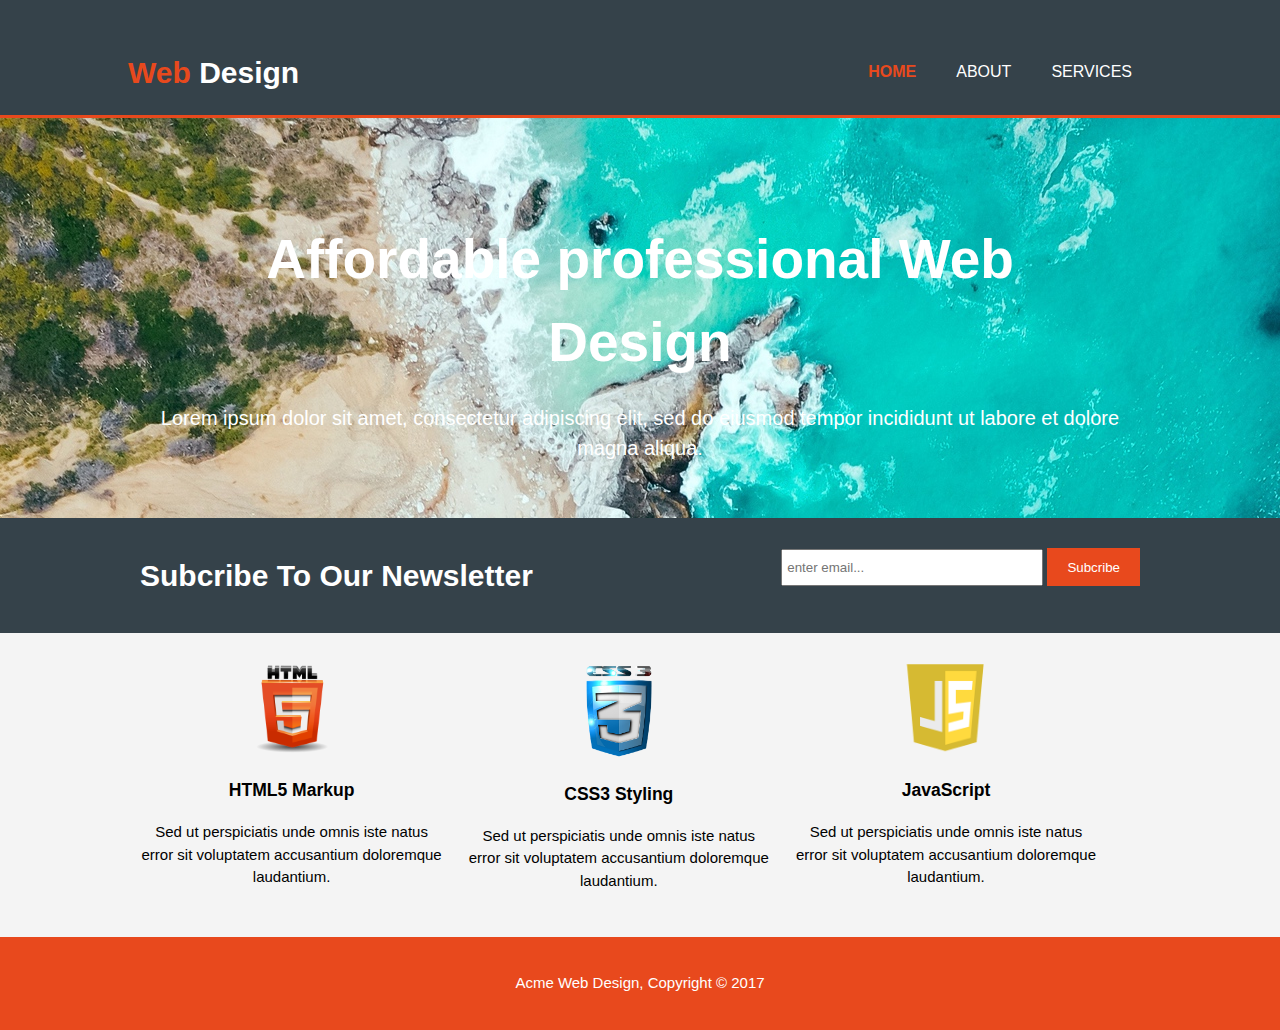
<file: index.html>
<!DOCTYPE html>
<html lang="en">

<head>
    <meta charset="UTF-8">
    <meta name="viewport" content="width=device-width, initial-scale=1.0">
    <meta name="description" content="Affordable and professional web design">
    <meta name="keywords" content="web design, affordable web design, professional web design">
    <meta name="author" content="Quang Ha">
    <meta http-equiv="X-UA-Compatible" content="ie=edge">
    <title>this is the title | Welcome</title>
    <link rel="stylesheet" href="./css/style.css">
</head>

<body>
    <header>
        <div class="container">
            <div id="branding">
                <h1><span class="highlight">Web</span> Design</h1>
            </div>
            <nav>
                <ul>
                    <li class="current"><a href="index.html">Home</a></li>
                    <li><a href="about.html">About</a></li>
                    <li><a href="services.html">Services</a></li>
                </ul>
            </nav>
        </div>
    </header>

    <section id="showcase">
        <div class="container">
            <h1>Affordable professional Web Design</h1>
            <p>Lorem ipsum dolor sit amet, consectetur adipiscing elit, sed do eiusmod tempor incididunt ut labore et
                dolore magna aliqua.</p>
        </div>
    </section>

    <section id="newsletter">
        <div class="container">
            <h1>Subcribe To Our Newsletter</h1>
            <form>
                <input type="email" placeholder="enter email...">
                <button type="submit" class="button_1">Subcribe</button>
            </form>
        </div>
    </section>

    <section id="boxes">
        <div class="container">
            <div class="box">
                <img src="./image/html.png">
                <h3>HTML5 Markup</h3>
                <p>Sed ut perspiciatis unde omnis iste natus error sit voluptatem accusantium doloremque laudantium.</p>
                
            </div>
            <div class="box">
                <img src="./image/css.png">
                <h3>CSS3 Styling</h3>
                <p>Sed ut perspiciatis unde omnis iste natus error sit voluptatem accusantium doloremque laudantium.</p>
                
            </div>
            <div class="box">
                <img src="./image/js.png">
                <h3>JavaScript</h3>
                <p>Sed ut perspiciatis unde omnis iste natus error sit voluptatem accusantium doloremque laudantium.</p>
                
            </div>
        </div>
    </section>

    <footer>
       <p>Acme Web Design, Copyright &copy; 2017</p> 
    </footer>

</body>

</html>
</file>
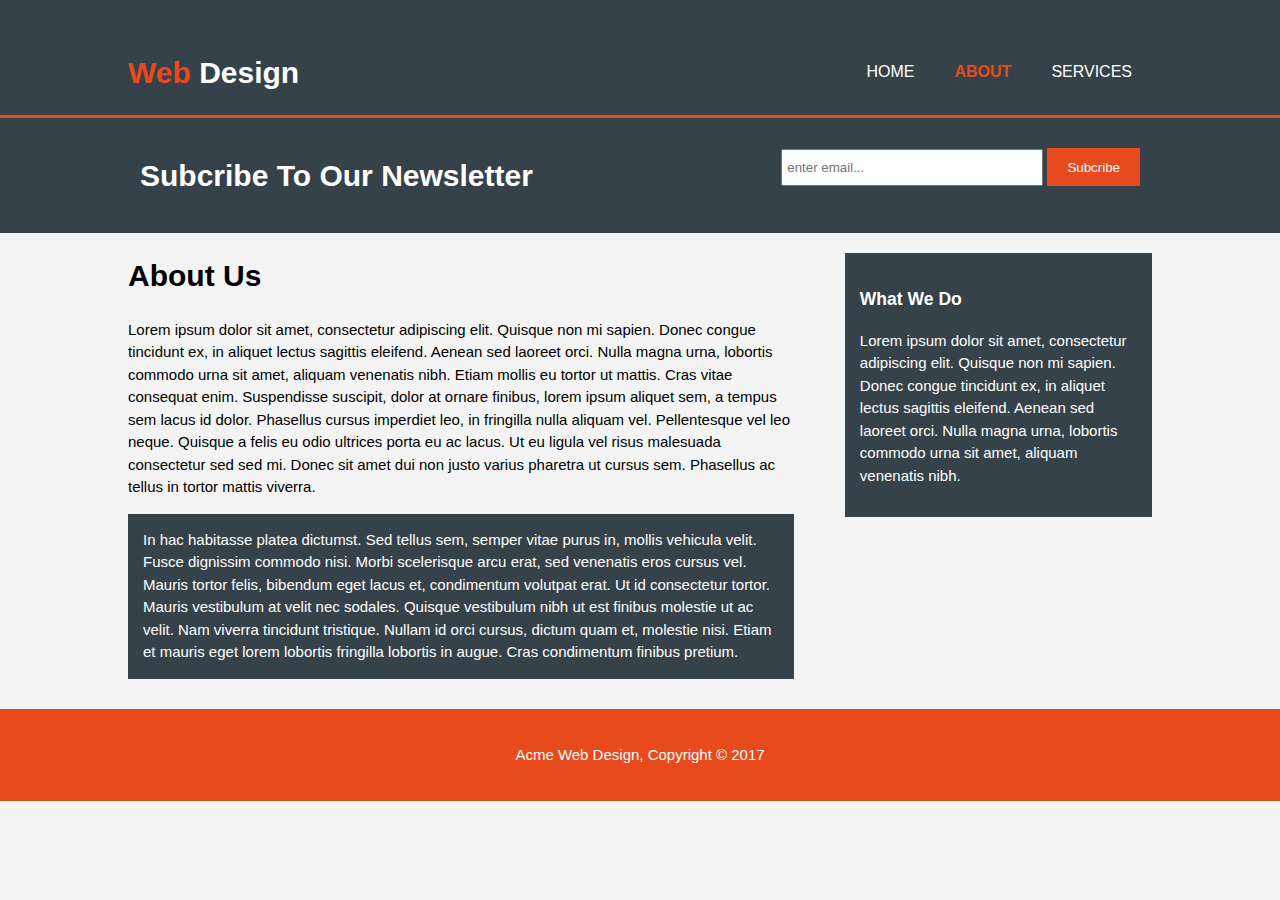
<file: about.html>
<!DOCTYPE html>
<html lang="en">

<head>
    <meta charset="UTF-8">
    <meta name="viewport" content="width=device-width, initial-scale=1.0">
    <meta name="description" content="Affordable and professional web design">
    <meta name="keywords" content="web design, affordable web design, professional web design">
    <meta name="author" content="Quang Ha">
    <meta http-equiv="X-UA-Compatible" content="ie=edge">
    <title>this is the title | About</title>
    <link rel="stylesheet" href="./css/style.css">
</head>

<body>
    <header>
        <div class="container">
            <div id="branding">
                <h1><span class="highlight">Web</span> Design</h1>
            </div>
            <nav>
                <ul>
                    <li><a href="index.html">Home</a></li>
                    <li class="current"><a href="about.html">About</a></liclass="current">
                    <li><a href="services.html">Services</a></li>
                </ul>
            </nav>
        </div>
    </header>

    <section id="newsletter">
        <div class="container">
            <h1>Subcribe To Our Newsletter</h1>
            <form>
                <input type="email" placeholder="enter email...">
                <button type="submit" class="button_1">Subcribe</button>
            </form>
        </div>
    </section>

    <section id="main">
        <div class="container">
            <article id="main-col">
                <h1 class="page-title">About Us</h1>
                <p>
                    Lorem ipsum dolor sit amet, consectetur adipiscing elit. Quisque non mi sapien. Donec congue
                    tincidunt ex, in aliquet lectus sagittis eleifend. Aenean sed laoreet orci. Nulla magna urna,
                    lobortis commodo urna sit amet, aliquam venenatis nibh. Etiam mollis eu tortor ut mattis. Cras vitae
                    consequat enim. Suspendisse suscipit, dolor at ornare finibus, lorem ipsum aliquet sem, a tempus sem
                    lacus id dolor. Phasellus cursus imperdiet leo, in fringilla nulla aliquam vel. Pellentesque vel leo
                    neque. Quisque a felis eu odio ultrices porta eu ac lacus. Ut eu ligula vel risus malesuada
                    consectetur sed sed mi. Donec sit amet dui non justo varius pharetra ut cursus sem. Phasellus ac
                    tellus in tortor mattis viverra.
                </p>
                <p class="dark">
                    In hac habitasse platea dictumst. Sed tellus sem, semper vitae purus in, mollis vehicula velit.
                    Fusce dignissim commodo nisi. Morbi scelerisque arcu erat, sed venenatis eros cursus vel. Mauris
                    tortor felis, bibendum eget lacus et, condimentum volutpat erat. Ut id consectetur tortor. Mauris
                    vestibulum at velit nec sodales. Quisque vestibulum nibh ut est finibus molestie ut ac velit. Nam
                    viverra tincidunt tristique. Nullam id orci cursus, dictum quam et, molestie nisi. Etiam et mauris
                    eget lorem lobortis fringilla lobortis in augue. Cras condimentum finibus pretium.
                </p>
            </article>

            <aside id="sidebar">
                <div class="dark">
                <h3>What We Do</h3>
                <p>Lorem ipsum dolor sit amet, consectetur adipiscing elit. Quisque non mi sapien. Donec congue
                    tincidunt ex, in aliquet lectus sagittis eleifend. Aenean sed laoreet orci. Nulla magna urna,
                    lobortis commodo urna sit amet, aliquam venenatis nibh.</p>
                </div>
            </aside>
        </div>
    </section>

    <footer>
        <p>Acme Web Design, Copyright &copy; 2017</p>
    </footer>

</body>

</html>
</file>
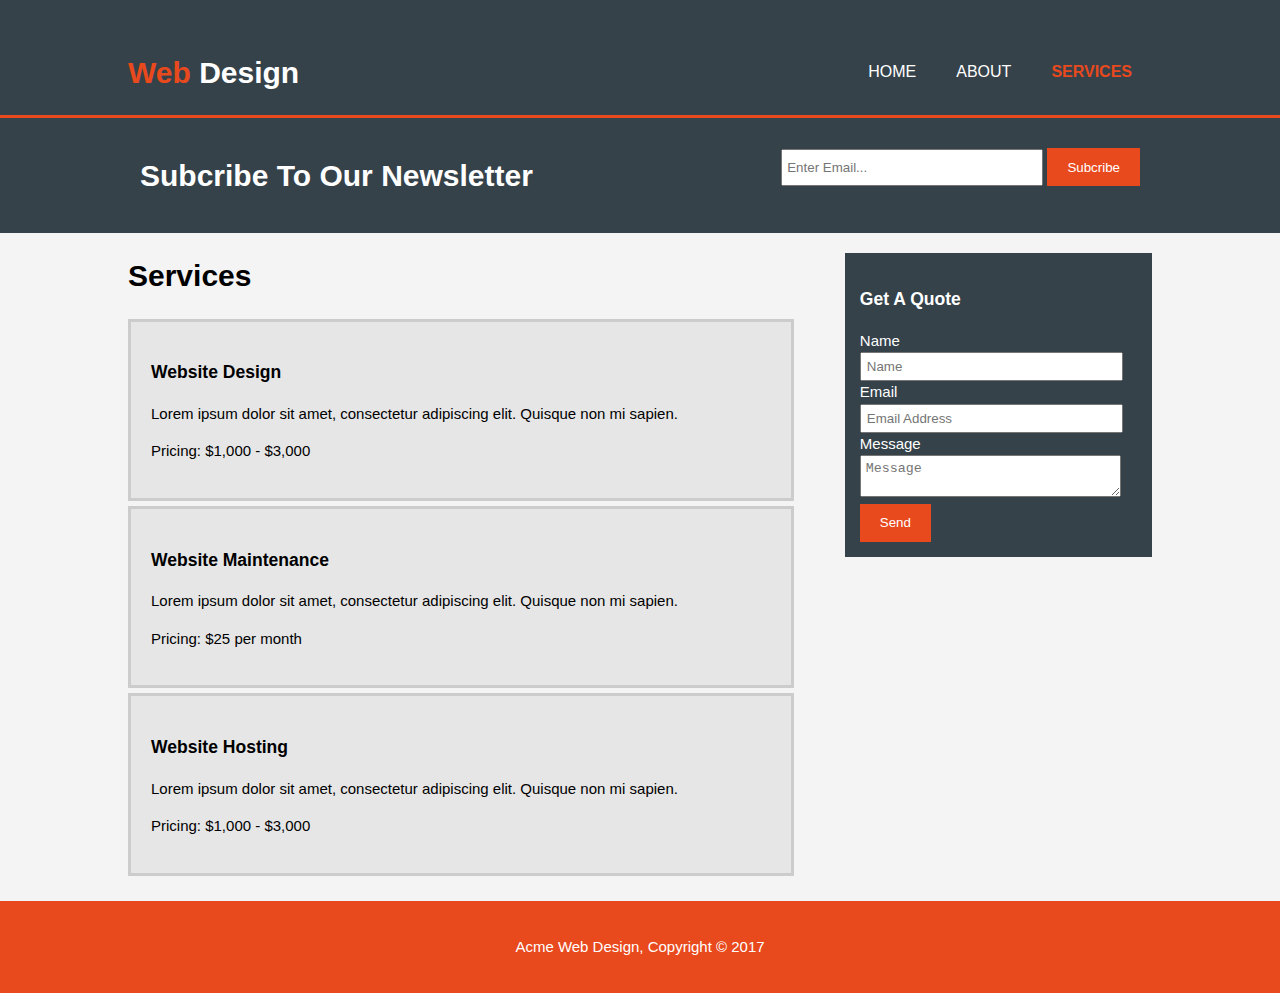
<file: services.html>
<!DOCTYPE html>
<html lang="en">

<head>
    <meta charset="UTF-8">
    <meta name="viewport" content="width=device-width, initial-scale=1.0">
    <meta name="description" content="Affordable and professional web design">
    <meta name="keywords" content="web design, affordable web design, professional web design">
    <meta name="author" content="Quang Ha">
    <meta http-equiv="X-UA-Compatible" content="ie=edge">
    <title>this is the title | Services</title>
    <link rel="stylesheet" href="./css/style.css">
</head>

<body>
    <header>
        <div class="container">
            <div id="branding">
                <h1><span class="highlight">Web</span> Design</h1>
            </div>
            <nav>
                <ul>
                    <li><a href="index.html">Home</a></li>
                    <li><a href="about.html">About</a></liclass="current">
                    <li class="current"><a href="services.html">Services</a></li>
                </ul>
            </nav>
        </div>
    </header>

    <section id="newsletter">
        <div class="container">
            <h1>Subcribe To Our Newsletter</h1>
            <form>
                <input type="email" placeholder="Enter Email...">
                <button type="submit" class="button_1">Subcribe</button>
            </form>
        </div>
    </section>

    <section id="main">
        <div class="container">
            <article id="main-col">
                <h1 class="page-title">Services</h1>
                <ul id="services">
                    <li>
                        <h3>Website Design</h3>
                        <p>Lorem ipsum dolor sit amet, consectetur adipiscing elit. Quisque non mi sapien.</p>
                        <p>Pricing: $1,000 - $3,000</p>
                    </li>
                    <li>
                        <h3>Website Maintenance</h3>
                        <p>Lorem ipsum dolor sit amet, consectetur adipiscing elit. Quisque non mi sapien.</p>
                        <p>Pricing: $25 per month</p>
                    </li>
                    <li>
                        <h3>Website Hosting</h3>
                        <p>Lorem ipsum dolor sit amet, consectetur adipiscing elit. Quisque non mi sapien.</p>
                        <p>Pricing: $1,000 - $3,000</p>
                    </li>
                </ul>
            </article>

            <aside id="sidebar">
                <div class="dark">
                    <h3>Get A Quote</h3>
                    <form class="quote">
                        <div>
                            <label>Name</label> <br>
                            <input type="text" placeholder="Name">
                        </div>
                        <div>
                            <label>Email</label> <br>
                            <input type="email" placeholder="Email Address">
                        </div>
                        <div>
                            <label>Message</label> <br>
                            <textarea placeholder="Message"></textarea>
                        </div>
                        <button class="button_1" type="submit">Send</button>
                    </form>
                </div>
            </aside>
        </div>
    </section>

    <footer>
        <p>Acme Web Design, Copyright &copy; 2017</p>
    </footer>

</body>

</html>
</file>
<file: css/style.css>
body {
    font-family: Arial, Helvetica, sans-serif;
    font-size: 15px;
    line-height: 1.5;
    padding: 0;
    margin: 0;
    background-color: #f4f4f4f4;
}

/*global*/
.container {
    width: 80%;
    margin: auto;
    overflow: hidden;
}
 ul {
    margin: 0;
    padding: 0;
}
.button_1{
    height: 38px;
    background: #e8491d;
    border: none;
    padding-left: 20px;
    padding-right: 20px;
    color: #ffffff;

}
.dark {
    padding: 15px;
    background: #35424a;
    color: #ffffff;
    margin-top: 10px;
    margin-bottom: 10px;
}
/*header*/
header{
    background: #35424a;
    color: #ffffff;
    padding-top: 30px;
    min-height: 70px;
    border-bottom: #e8491d 3px solid;
}

header a {
    color: #ffffff;
    text-decoration: none;
    text-transform: uppercase;
    font-size: 16px;
}



header li {
    float: left;
    display: inline;
    padding: 0 20px 0 20px;
}
header #branding {
    float: left;
}

header #brading h1 {
    margin: 0;
}
header nav {
    float: right;
    margin-top: 30px;
}

header .highlight, header .current a {
    color: #e8491d;
    font-weight: bold;
}

header a :hover {
    color: #ffffff;
    font-weight: bold;
}

/*showcase */
#showcase {
    min-height: 400px;
    background: url('../image/sea_coast.jpg') no-repeat -200px -200px ;
    text-align: center;
    color: #ffffff;
}
#showcase h1 {
    margin: 100px;
    font-size: 55px;
    margin-bottom: 10px;
}
#showcase p{
    font-size: 20px;
}
/*newsletter */
#newsletter {
    padding: 15px;
    color: #ffffff;
    background: #35424a;
}
#newsletter h1 {
    float: left;
}
#newsletter form {
    float: right;
    margin-top: 15px;
}
#newsletter input[type="email"]{
    padding: 4px;
    height: 25px;
    width: 250px;
}
/*boxes */
#boxes {
    margin-top: 20px;
}
#boxes .box{
    float: left;
    text-align: center;
    width: 30%;
    padding: 10px;

}
#boxes .box img {
    width: 90px;
}
/*sidebar*/
aside#sidebar {
    float: right;
    width: 30%;
    margin-top: 10px;
}
aside#sidebar .quote input, aside#sidebar .quote textarea {
    width: 90%;
    padding: 5px;
}
/*main-col*/
article#main-col {
    float: left;
    width: 65%;
}
/*services */
ul#services li {
    list-style: none;
    padding: 20px;
    border: #cccccc solid;
    margin-bottom: 5px;
    background: #e6e6e6;

}
footer {
    padding: 20px;
    margin-top: 20px;
    color: #ffffff;
    background-color: #e8491d;
    text-align: center;
}
/*media queries */
@media(max-width: 768px) {
    header #brading,
    header nav,
    header nav li,
    #boxes .box,
    #article#main-col{
        float: none;
        text-align: center;
        width: 100%;
    }
}
</file>
